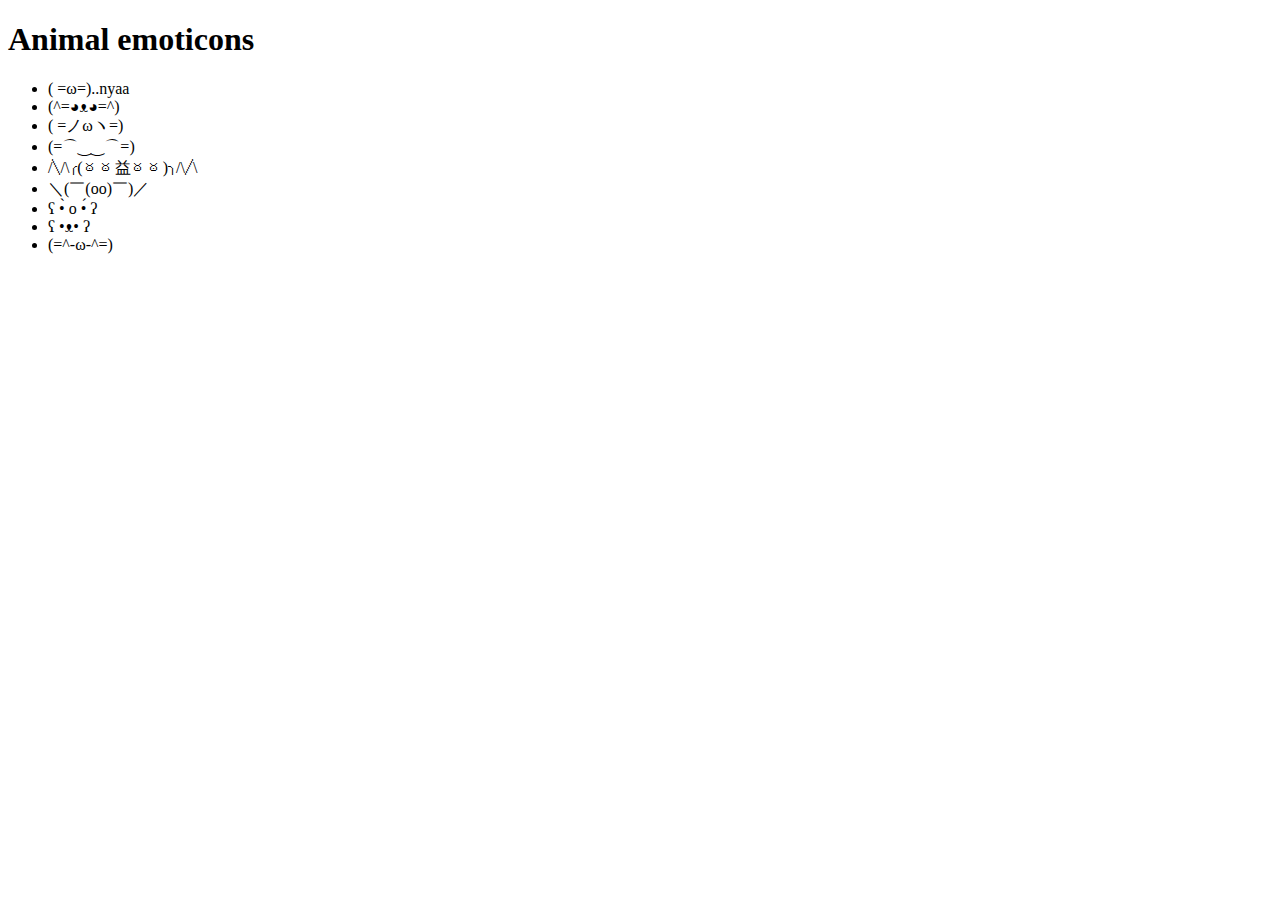
<file: animals.html>
<!DOCTYPE html>
<html>
<head>
	<title>Animal emoticons</title>
</head>
<body>

<h1> <b>Animal emoticons</b> </h1>

<ul>
	
	<li>( =ω=)..nyaa</li>
	<li>(^=◕ᴥ◕=^)</li>
	<li>( =ノωヽ=)</li>
	<li>(=⌒‿‿⌒=)</li>
	<li>/╲/\╭(ఠఠ益ఠఠ)╮/\╱\</li>
	<li>＼(￣(oo)￣)／</li>
	<li>ʕ •̀ o •́ ʔ</li>
	<li>ʕ •ᴥ• ʔ</li>
	<li>(=^-ω-^=)</li>



</ul>

</body>
</html>
</file>
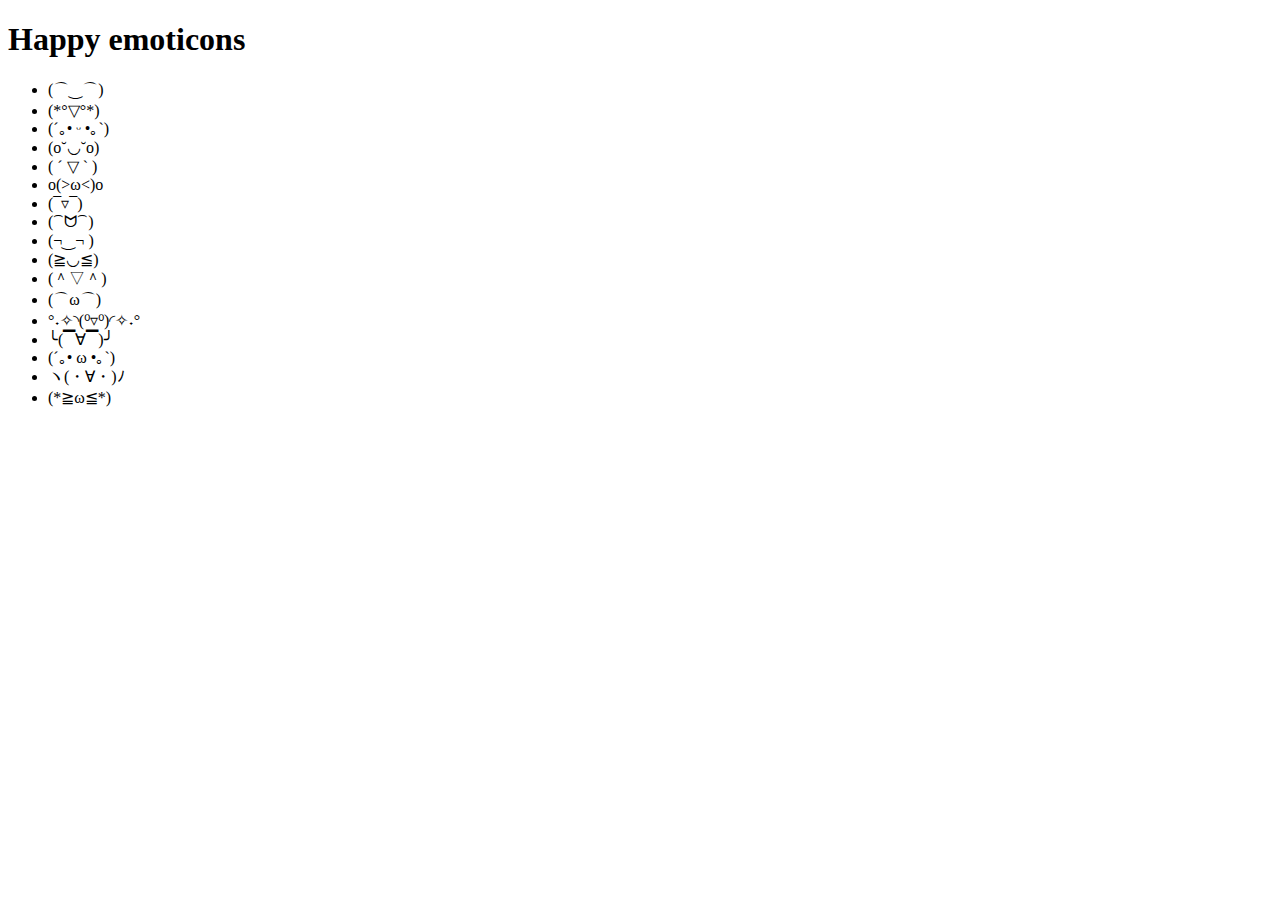
<file: happy.html>
<!DOCTYPE html>
<html>
<head>
	<title>Happy emoticons</title>
</head>


<body>
<h1> <b>Happy emoticons</b> </h1>

<ul>
	
<li>(⌒‿⌒)</li>
<li>(*°▽°*)</li>
<li>(´｡• ᵕ •｡`)</li>
<li>(o˘◡˘o)</li>
<li>( ´ ▽ ` )</li>
<li>o(>ω<)o</li>
<li>(¯▿¯)</li>
<li>(⁀ᗢ⁀)</li>
<li>(¬‿¬ )</li>
<li>(≧◡≦)</li>
<li>(＾▽＾)</li>
<li>(⌒ω⌒)</li>
<li>°˖✧◝(⁰▿⁰)◜✧˖°</li>
<li>╰(▔∀▔)╯</li>
<li>(´｡• ω •｡`)</li>
<li>ヽ(・∀・)ﾉ</li>
<li>(*≧ω≦*)</li>


</ul>
</body>


</html>
</file>
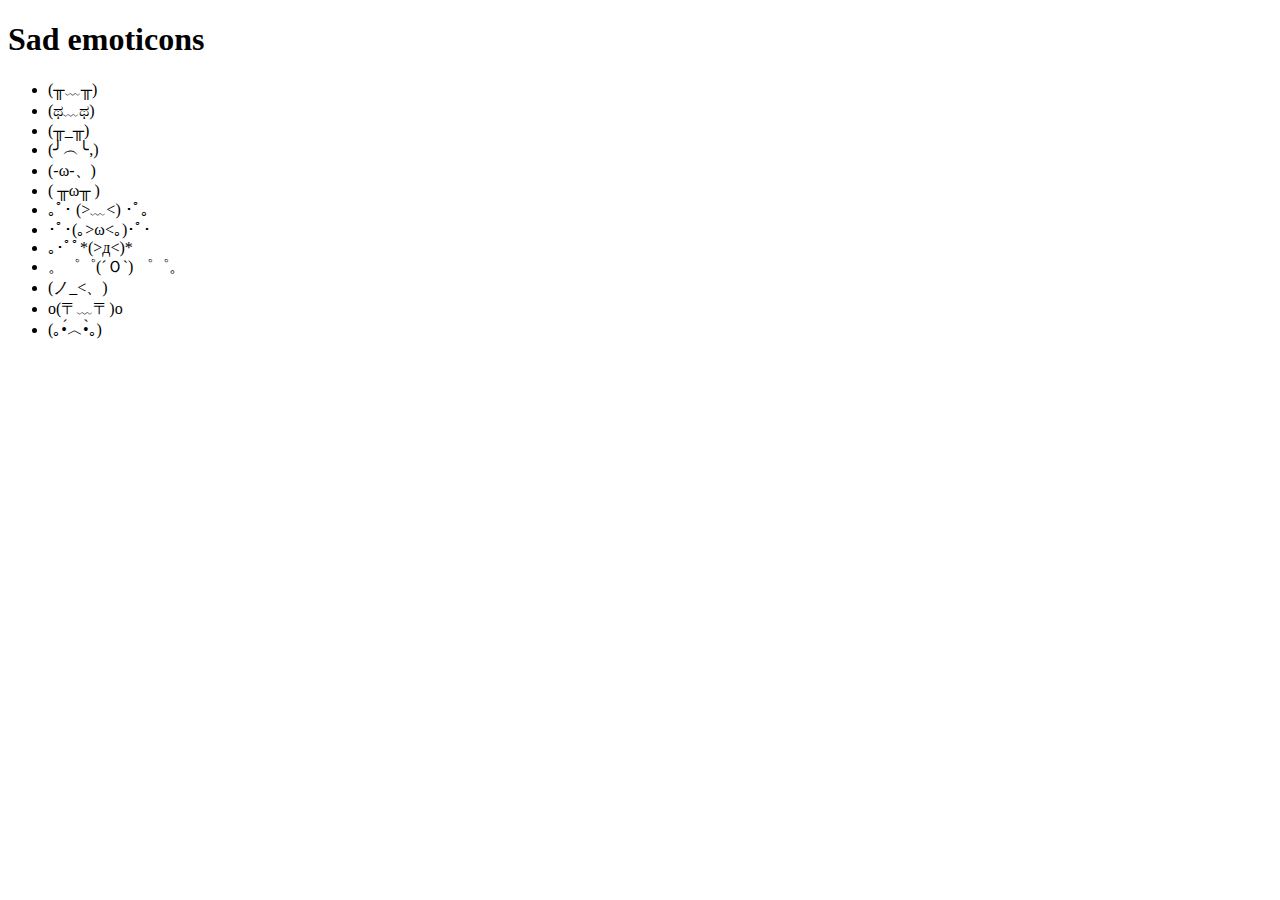
<file: sad.html>
<!DOCTYPE html>
<html>
<head>
	<title>Sad emoticons</title>
</head>
<body>

<h1> <b>Sad emoticons</b> </h1>

<ul>
	<li>(╥﹏╥)</li>
	<li>(ಥ﹏ಥ)</li>
	<li>(╥_╥)</li>
	<li>(╯︵╰,)</li>
	<li>(-ω-、)</li>
	<li>( ╥ω╥ )</li>
	<li>｡ﾟ･ (>﹏<) ･ﾟ｡</li>
	<li>･ﾟ･(｡>ω<｡)･ﾟ･</li>
	<li>｡･ﾟﾟ*(>д<)*ﾟﾟ･｡</li>
	<li>。゜゜(´Ｏ`) ゜゜。</li>
	<li>(ノ_<、)</li>
	<li>o(〒﹏〒)o</li>
	<li>(｡•́︿•̀｡)</li>
</ul>

</body>
</html>
</file>
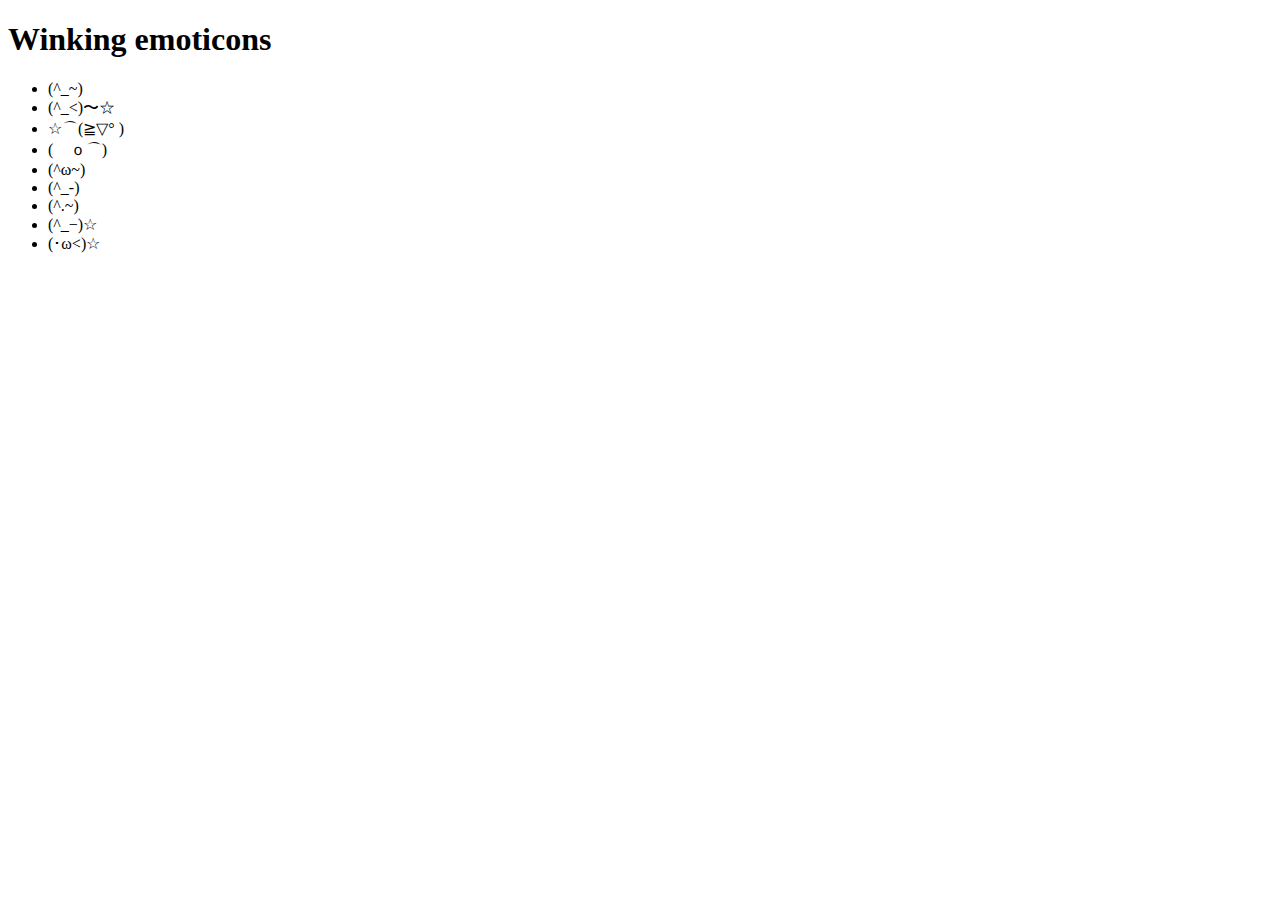
<file: winking.html>
<!DOCTYPE html>
<html>
<head>
	<title>Winking emoticons</title>
</head>
<body>

<h1> <b>Winking emoticons</b> </h1>

<ul>
	<li>(^_~)</li>
	<li>(^_<)〜☆</li>
	<li>☆⌒(≧▽​° )</li>
	<li>( ﾟｏ⌒)</li>
	<li>(^ω~)</li>
	<li>(^_-)</li>
	<li>(^.~)</li>
	<li>(^_−)☆</li>
	<li>(･ω<)☆</li>
</ul>


</body>
</html>
</file>
